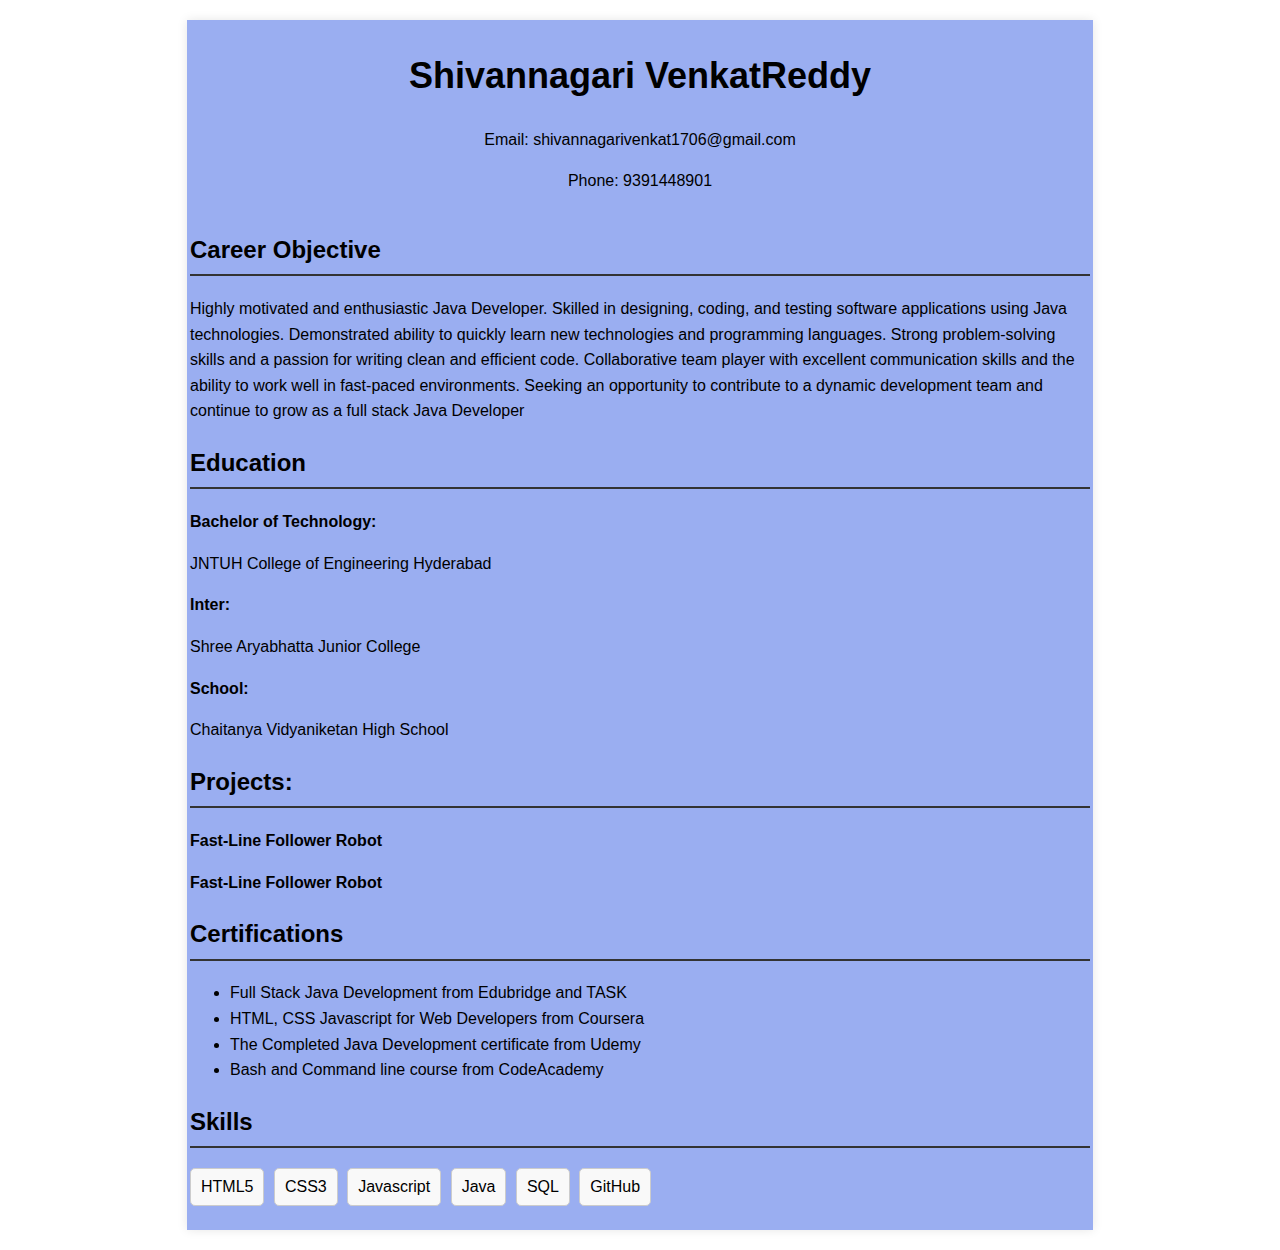
<file: colmarproject1/resume/index.html>
<!DOCTYPE html>
<html lang="en">
<head>
  <meta charset="UTF-8">
  <meta name="viewport" content="width=device-width, initial-scale=1.0">
  <title>Resume</title>
  <link rel="stylesheet" href="style.css">
</head>
<body>
  <div class="resume">
    <div class="header">
        
      <h1>Shivannagari VenkatReddy</h1>
      
    </div>
    <div class="contact">
      <p>Email: shivannagarivenkat1706@gmail.com</p>
      <p>Phone: 9391448901</p>
    </div>
    <div class="summary">
      <h2> Career Objective</h2>
      <p>
        Highly motivated and enthusiastic Java Developer. Skilled in designing, coding, and testing
        software applications using Java technologies. Demonstrated ability to quickly learn new
        technologies and programming languages. Strong problem-solving skills and a passion for
        writing clean and efficient code. Collaborative team player with excellent communication
        skills and the ability to work well in fast-paced environments. Seeking an opportunity to contribute to a dynamic development team and continue to grow as a full stack Java Developer
      </p>
    </div>
    <div class="education">
      <h2>Education</h2>
      <p><strong>Bachelor of Technology:</strong></p>
      <p> JNTUH College of Engineering Hyderabad</p>
      <p><strong>Inter:</strong></p>
      <p>Shree Aryabhatta Junior College</p>
      
      <p><strong>School:</strong></p>
      <p>Chaitanya Vidyaniketan High School</p>
    </div>
    <div class="project">
      <h2>Projects:</h2>
      <p><strong>Fast-Line Follower Robot </strong></p>
      
      <p><strong>Fast-Line Follower Robot  </strong></p>
      
    </div>
    <div class="certifications">
        <h2>Certifications</h2>
        <ul>
            <li>  Full Stack Java Development from Edubridge and TASK </li>
            <li>HTML, CSS Javascript for Web Developers from Coursera </li>
            <li>The Completed Java Development certificate from Udemy </li>
            <li>Bash and Command line course from CodeAcademy </li>
             
            
            
          
        </ul>
    </div>
    <div class="skills">
      <h2>Skills</h2>
      <ul>
        <li>HTML5</li>
        <li>CSS3</li>
        <li>Javascript</li>
        <li>Java</li>
        <li>SQL</li>
        <li>GitHub</li>
      </ul>
    </div>
  </div>
</body>
</html>
</file>
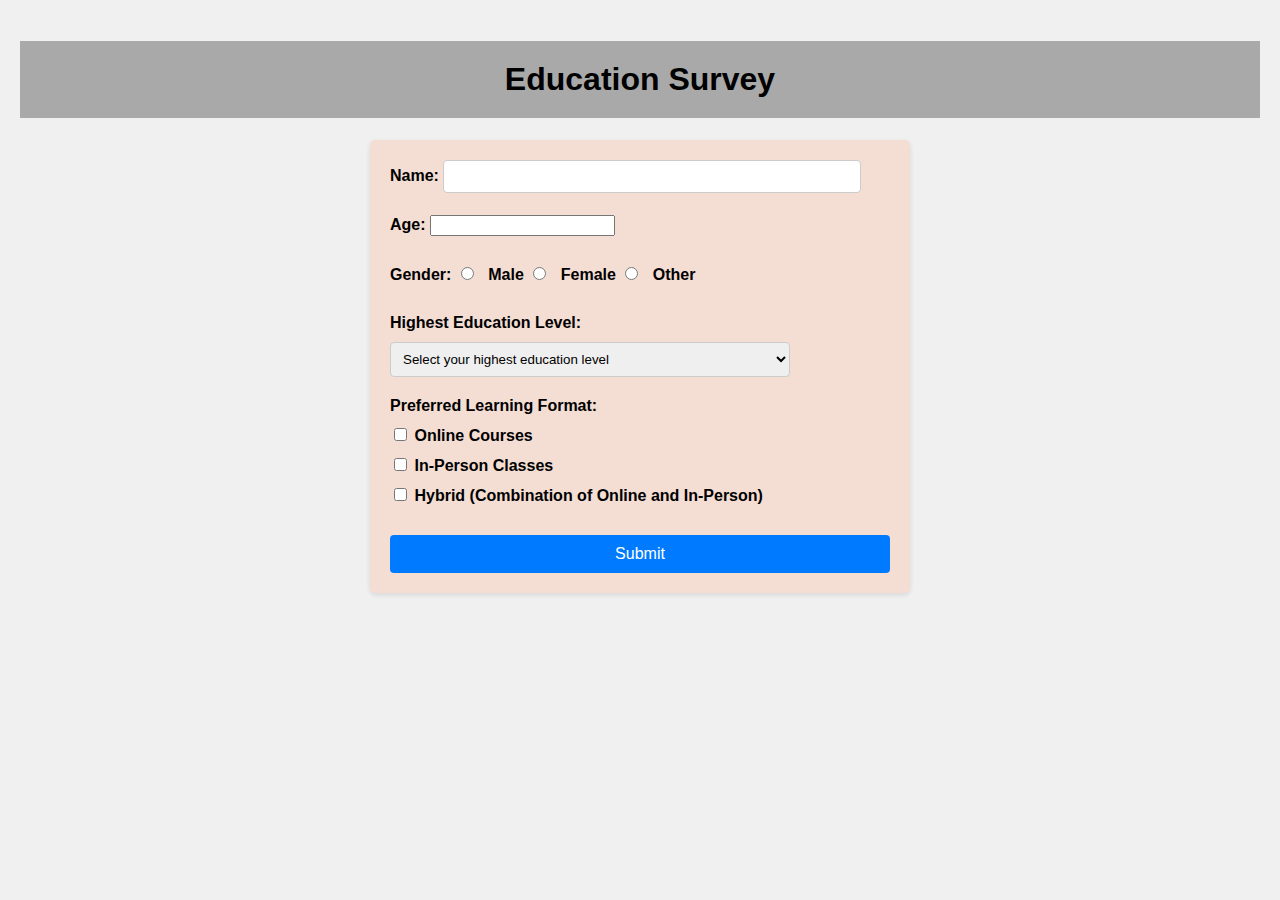
<file: colmarproject1/resume/education servey/index.html>
<!DOCTYPE html>
<html>
<head>
  <title>Education Survey Form</title>
  <style>
    body {
      font-family: Arial, sans-serif;
      background-color: #f0f0f0;
      margin: 0;
      padding: 20px;
    }

    .survey-form {
      max-width: 500px;
      margin: 0 auto;
      background-color: rgba(251, 183, 152, 0.329);
      padding: 20px;
      border-radius: 5px;
      box-shadow: 0 2px 5px rgba(0, 0, 0, 0.1);
    }

    .question {
      margin-bottom: 20px;
    }

    .question label {
      display: inline-block;
      font-weight: bold;
      margin-bottom: 10px;
    }

    .question input[type="text"],
    .question input[type="radio"],
    .question select {
      width: 80%;
      padding: 8px;
      border: 1px solid #ccc;
      border-radius: 4px;
    }

    .question input[type="radio"] {
      width: auto;
      margin-right: 10px;
    }

    .submit-btn {
      display: block;
      width: 100%;
      padding: 10px;
      background-color: #007bff;
      color: #fff;
      border: none;
      border-radius: 4px;
      cursor: pointer;
      font-size: 16px;
      transition: background-color 0.3s ease;
    }

    .submit-btn:hover {
      background-color: #0056b3;
    }
    h1{
        background-color: darkgray;
        color: black;
        padding: 20px;
        text-align: center;
        
    }
  </style>
</head>
<body>
    <div>
        <h1>Education Survey </h1>
    </div>
  <div class="survey-form">
    
    <form>
      <div class="question">
        <label for="name">Name:</label>
        <input type="text" id="name" name="name" required>
      </div>

      <div class="question">
        <label for="age">Age:</label>
        <input type="number" id="age" name="age" required>
      </div>

      <div class="question">
        <label for="gender">Gender:</label>
        <input type="radio" id="male" name="gender" value="male" required>
        <label for="male">Male</label>
        <input type="radio" id="female" name="gender" value="female">
        <label for="female">Female</label>
        <input type="radio" id="other" name="gender" value="other">
        <label for="other">Other</label>
      </div>

      <div class="question">
        <label for="education-level">Highest Education Level:</label>
        <select id="education-level" name="education-level" required>
          <option value="" selected disabled>Select your highest education level</option>
          <option value="high-school">High School</option>
          <option value="associate-degree">Associate Degree</option>
          <option value="bachelor-degree">Bachelor's Degree</option>
          <option value="master-degree">Master's Degree</option>
          <option value="doctorate">Doctorate</option>
          <option value="other">Other</option>
        </select>
      </div>

      <div class="question">
        <label>Preferred Learning Format:</label>
        <br>
        <input type="checkbox" id="online" name="learning-format" value="online">
        <label for="online">Online Courses</label>
        <br>
        <input type="checkbox" id="in-person" name="learning-format" value="in-person">
        <label for="in-person">In-Person Classes</label>
        <br>
        <input type="checkbox" id="hybrid" name="learning-format" value="hybrid">
        <label for="hybrid">Hybrid (Combination of Online and In-Person)</label>
      </div>

      <button type="submit" class="submit-btn">Submit</button>
    </form>
  </div>
</body>
</html>
</file>
<file: colmarproject1/resume/style.css>
body {
    font-family: Arial, sans-serif;
    line-height: 1.6;
    margin: 0;
    padding: 0;
  }
  
  .resume {
    max-width: 900px;
    margin: 20px auto;
    padding: 3px;
    background-color: rgb(154, 174, 241);
    box-shadow: 0 0 10px rgba(0, 0, 0, 0.1);
  }
  
  .header {
    text-align: center;
  }
  
  .header h1 {
    font-size: 36px;
    margin-bottom: 5px;
  }
  
  .header p {
    font-size: 18px;
    color: #666;
  }
  
  .summary h2,
  .education h2,
  .project h2,
  .certifications h2,
  .skills h2 {
    border-bottom: 2px solid #333;
    padding-bottom: 5px;
  }
  
  .education p,
  .project p {
    margin-bottom: 10px;
  }
  
  .skills ul {
    list-style: none;
    padding-left: 0;
  }
  
  .skills li {
    display: inline-block;
    background-color: #f9f9f9;
    border: 1px solid #ccc;
    border-radius: 5px;
    padding: 5px 10px;
    margin-right: 5px;
    margin-bottom: 5px;
  }
  .contact{
    text-align: center;
    padding: 1px;
  }
</file>
